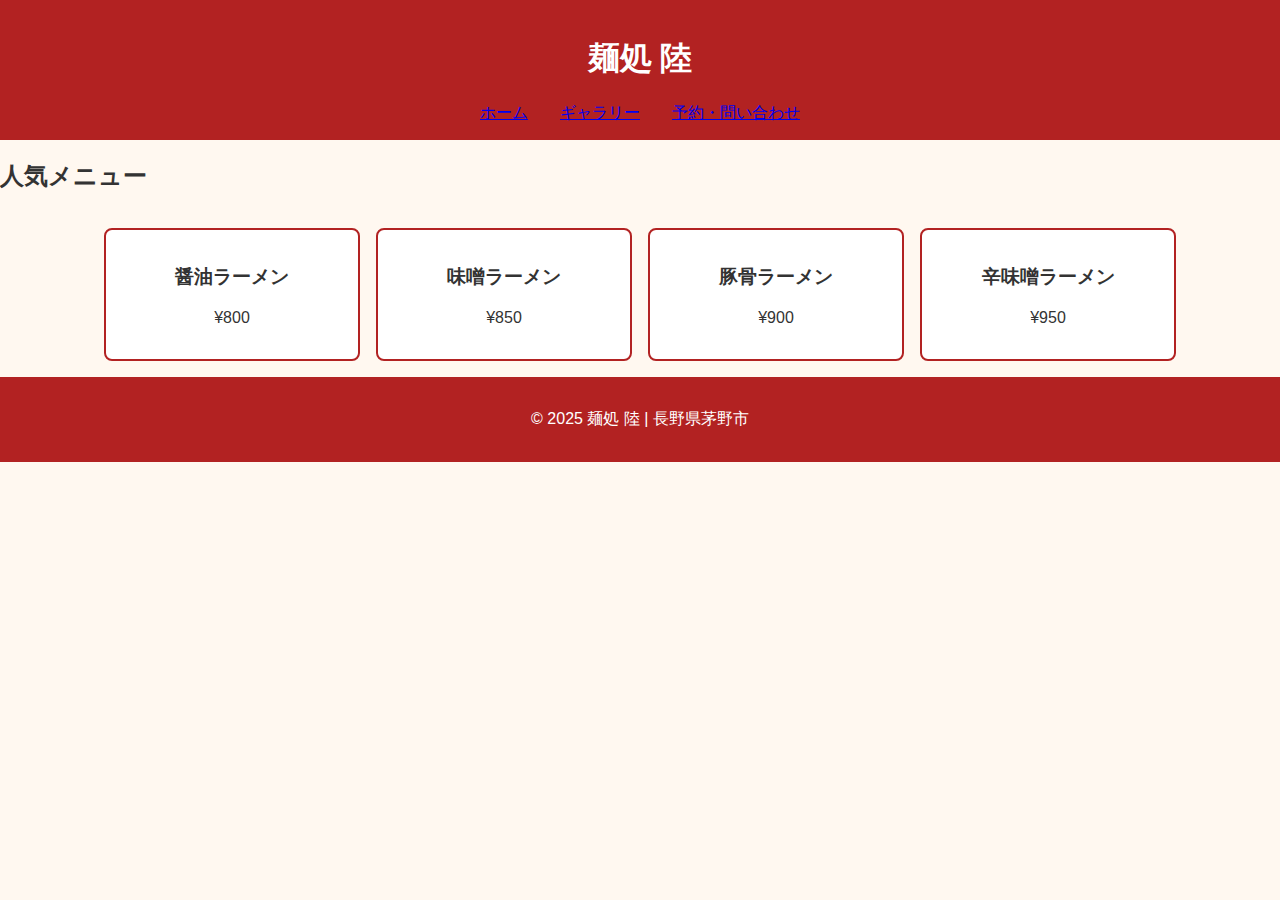
<file: 最終課題/index.html>
<!DOCTYPE html>
<html lang="ja">
<head>
  <meta charset="UTF-8">
  <title>ホーム | 麺処 陸</title>
  <link rel="stylesheet" href="css/style.css">
</head>
<body>
  <header>
  <h1>麺処 陸</h1>
  <nav>
    <a href="index.html">ホーム</a>
    <a href="gallery.html">ギャラリー</a>
    <a href="form.html">予約・問い合わせ</a>
  </nav>
  </header>

  <main>
    <h2>人気メニュー</h2>
    <div id="menu" class="menu-container"></div>
  </main>
  <footer>
  <p>&copy; 2025 麺処 陸 | 長野県茅野市</p>
  </footer>
  <script src="js/script.js"></script>
</body>
</html>
</file>
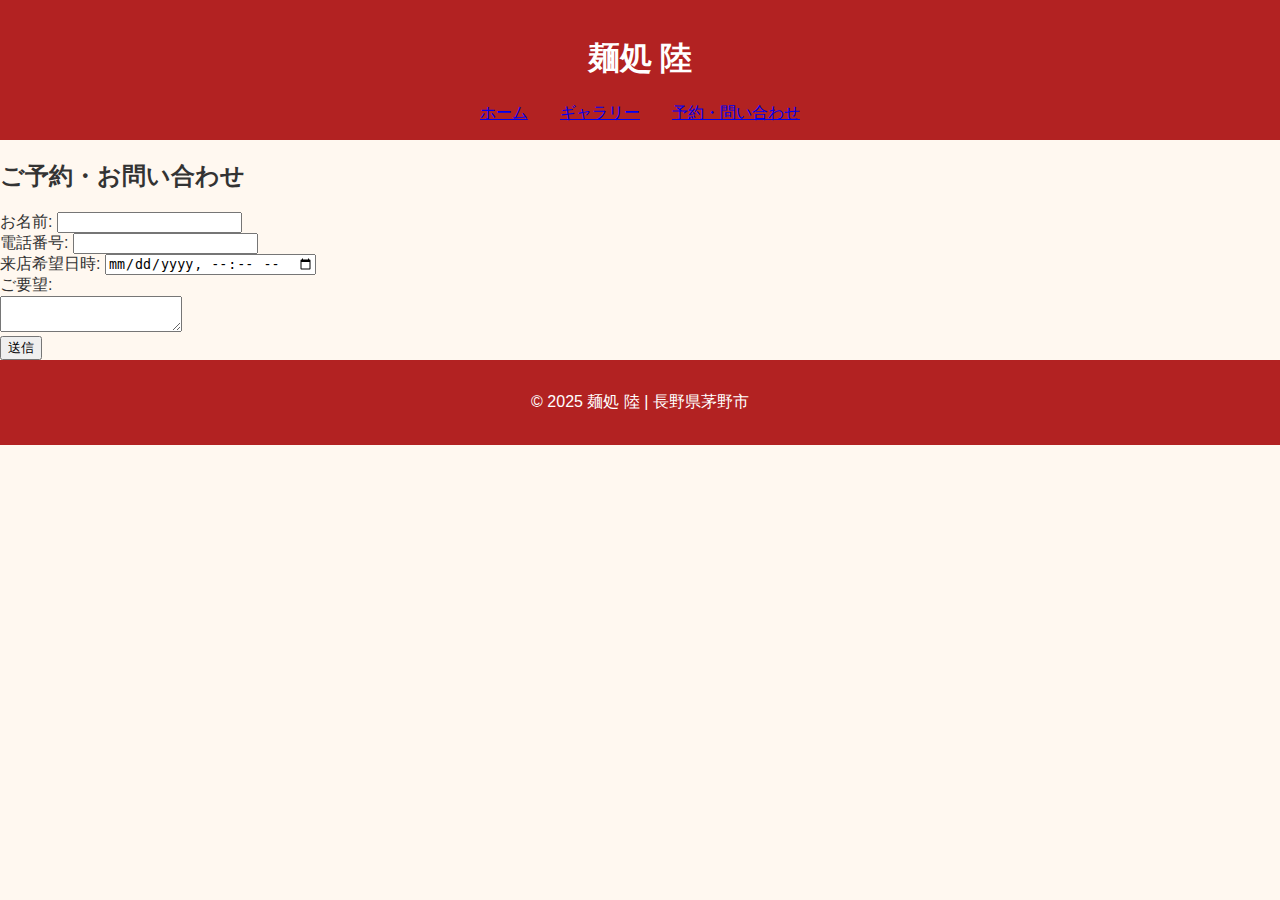
<file: 最終課題/form.html>
<!DOCTYPE html>
<html lang="ja">
<head>
  <meta charset="UTF-8">
  <title>予約・問い合わせ | 麺処 陸</title>
  <link rel="stylesheet" href="css/style.css">
</head>
<body>
  <header>
  <h1>麺処 陸</h1>
  <nav>
    <a href="index.html">ホーム</a>
    <a href="gallery.html">ギャラリー</a>
    <a href="form.html">予約・問い合わせ</a>
  </nav>
  </header>

  <main>
    <h2>ご予約・お問い合わせ</h2>
    <form id="contact-form">
      <label>お名前: <input type="text" name="name" required></label><br>
      <label>電話番号: <input type="tel" name="phone" required></label><br>
      <label>来店希望日時: <input type="datetime-local" name="datetime" required></label><br>
      <label>ご要望:<br><textarea name="message"></textarea></label><br>
      <button type="submit">送信</button>
    </form>
  </main>
  <footer>
  <p>&copy; 2025 麺処 陸 | 長野県茅野市</p>
  </footer>
  <script src="js/script.js"></script>
</body>
</html>
</file>
<file: 最終課題/css/style.css>
body {
  font-family: "Noto Sans JP", sans-serif;
  margin: 0;
  background-color: #fff8f0;
  color: #333;
}

header, footer {
  background-color: #b22222;
  color: white;
  padding: 1em;
  text-align: center;
}

nav {
  display: flex;
  justify-content: center;
  gap: 2em;
  margin-top: 0.5em;
}

.gallery-img {
    width: 300px;
    border-radius: 8px;
    cursor: pointer;
}

.menu-container {
  display: flex;
  flex-wrap: wrap;
  gap: 1em;
  justify-content: center;
  padding: 1em;
}

.menu-item {
  background-color: #fff;
  border: 2px solid #b22222;
  padding: 1em;
  width: 220px;
  text-align: center;
  border-radius: 8px;
}
</file>
